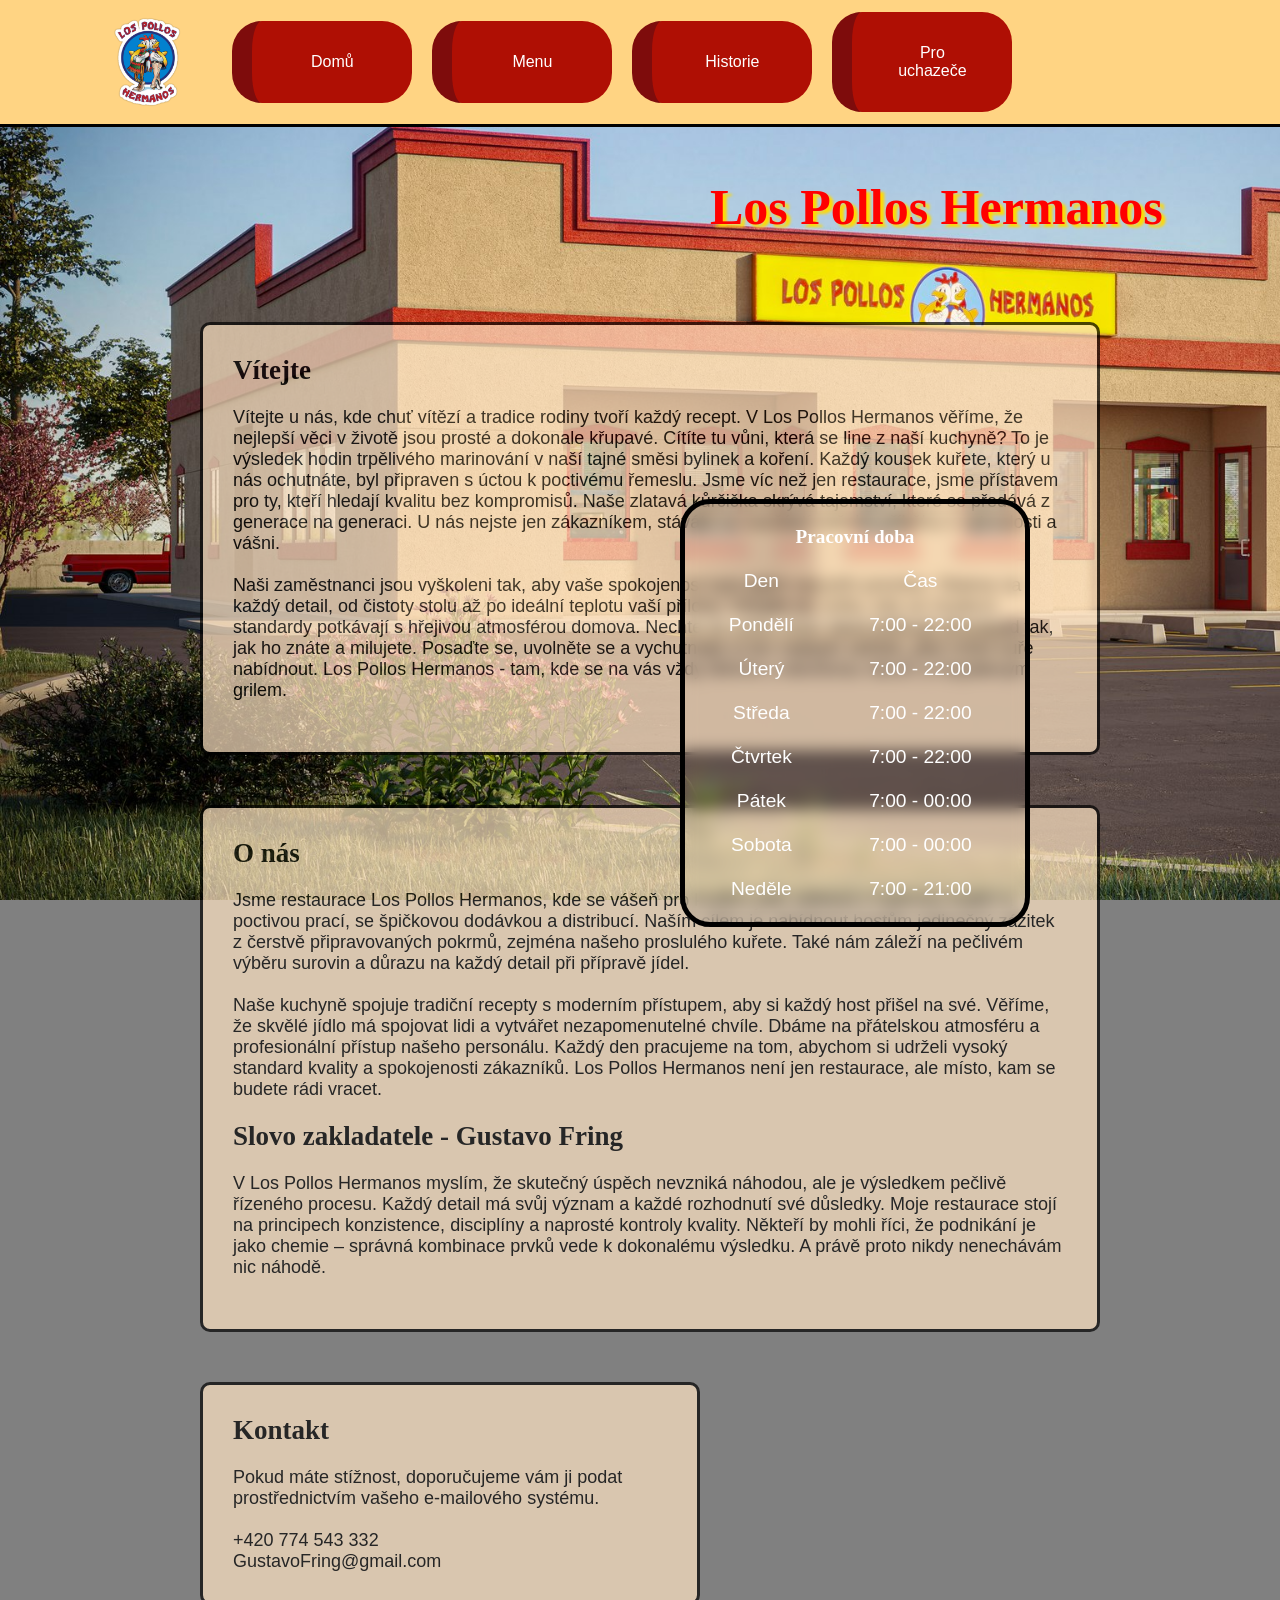
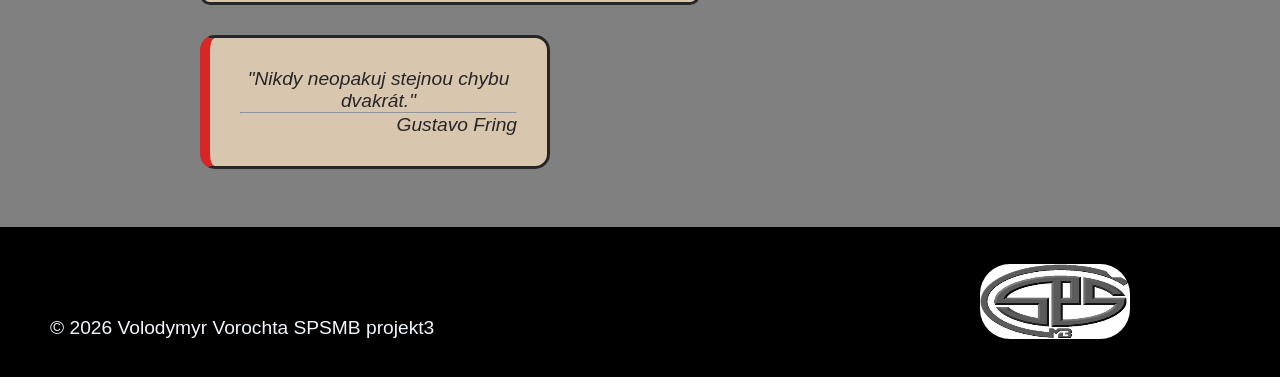
<file: index.html>
<!DOCTYPE html>
<html lang="en">

<head>
    <meta charset="UTF-8">
    <meta name="viewport" content="width=device-width, initial-scale=1.0">
    <title>Los Pollos Hermanos</title>
    <link rel="icon" type="image/x-icon" href="img/Los_Pollos_Hermanos_logo.png">
    <link rel="stylesheet" href="CSS/index.css">
</head>

<body>
    <nav class="topmenu">
        <img src="./img/Los_Pollos_Hermanos_logo.png" width="90px" height="auto">
        <ul>
            <li><a href="index.html">Domů</a></li>
            <li><a href="Menu.html">Menu</a></li>
            <li><a href="Historie.html">Historie</a></li>
            <li><a href="Prouchazece.html">Pro uchazeče</a></li>
        </ul>
    </nav>
    <br>
    <h1 class="hlavninadpis">Los Pollos Hermanos</h1>
    <br><br>
    <article>
        <h2>Vítejte</h2>
        <br>
        <p>Vítejte u nás, kde chuť vítězí a tradice rodiny tvoří každý recept. V Los Pollos Hermanos věříme, že nejlepší
            věci v životě jsou prosté a dokonale křupavé.
            Cítíte tu vůni, která se line z naší kuchyně? To je výsledek hodin trpělivého marinování v naší tajné směsi
            bylinek a koření.
            Každý kousek kuřete, který u nás ochutnáte, byl připraven s úctou k poctivému řemeslu. Jsme víc než jen
            restaurace, jsme přístavem pro ty,
            kteří hledají kvalitu bez kompromisů. Naše zlatavá kůrčička skrývá tajemství, které se předává z generace na
            generaci.
            U nás nejste jen zákazníkem, stáváte se součástí našeho příběhu o vytrvalosti a vášni.</p>
        <br>
        <p>
            Naši zaměstnanci jsou vyškoleni tak, aby vaše spokojenost byla jejich nejvyšší prioritou. Dbáme na každý
            detail, od čistoty stolu až po ideální teplotu vaší přílohy.
            Vstupte do světa, kde se moderní standardy potkávají s hřejivou atmosférou domova. Nechte se unést chutí,
            která definuje jihozápad tak, jak ho znáte a milujete.
            Posaďte se, uvolněte se a vychutnejte si ten nejlepší zážitek, jaký může kuře nabídnout. Los Pollos Hermanos
            - tam,
            kde se na vás vždy těšíme s otevřenou náručí a rozpáleným grilem.</p>
        <br>
    </article>
    
    <article>
        <h2>O nás</h2>
        <br>
        <p>Jsme restaurace Los Pollos Hermanos, kde se vášeň pro kvalitní jídlo setkává s rodinnou tradicí a poctivou
            prací, se špičkovou dodávkou a distribucí.
            Naším cílem je nabídnout hostům jedinečný zážitek z čerstvě připravovaných pokrmů, zejména našeho proslulého
            kuřete.
            Také nám záleží na pečlivém výběru surovin a důrazu na každý detail při přípravě jídel.</p>
            <p><br>
            Naše kuchyně spojuje tradiční recepty s moderním přístupem, aby si každý host přišel na své.
            Věříme, že skvělé jídlo má spojovat lidi a vytvářet nezapomenutelné chvíle. Dbáme na přátelskou atmosféru a
            profesionální přístup našeho personálu.
            Každý den pracujeme na tom, abychom si udrželi vysoký standard kvality a spokojenosti zákazníků.
            Los Pollos Hermanos není jen restaurace, ale místo, kam se budete rádi vracet.
        </p>
        <br>
        <h2>Slovo zakladatele - Gustavo Fring</h2>
        <br>
        <p>V Los Pollos Hermanos myslím, že skutečný úspěch nevzniká náhodou, ale je výsledkem pečlivě řízeného procesu.
            Každý detail má svůj význam a každé rozhodnutí své důsledky.
            Moje restaurace stojí na principech konzistence, disciplíny a naprosté kontroly kvality. Někteří by mohli
            říci, že podnikání je jako chemie – správná kombinace prvků
            vede k dokonalému výsledku. A právě proto nikdy nenechávám nic náhodě. </p>
        <br>
    </article>
    <article class="kontakt">
        <h2>Kontakt</h2><br>
        <p>Pokud máte stížnost, doporučujeme vám ji podat prostřednictvím vašeho e-mailového systému.</p><br>
        <p>+420 774 543 332</p>
        <p>GustavoFring@gmail.com</p>
    </article>

    <div class="citat">
        <p>"Nikdy neopakuj stejnou chybu dvakrát."</p>
        <hr>
        <p class="citatp"><i>Gustavo Fring</i></p>
    </div>

    <aside>
     <table>
        <tr>
            <th colspan="2">Pracovní doba</th>
        </tr>
        <tr>
            <td>Den</td>
            <td>Čas</td>
        </tr>
        <tr>
            <td>Pondělí</td>
            <td>7:00 - 22:00</td>
        </tr>
        <tr>
            <td>Úterý</td>
            <td>7:00 - 22:00</td>
        </tr>
        <tr>
            <td>Středa</td>
            <td>7:00 - 22:00</td>
        </tr>
        <tr>
            <td>Čtvrtek</td>
            <td> 7:00 - 22:00</td>
        </tr>
        <tr>
            <td>Pátek</td>
            <td>7:00 - 00:00</td>
        </tr>
        <tr>
            <td>Sobota</td>
            <td>7:00 - 00:00</td>
        </tr>
        <tr>
            <td>Neděle</td>
            <td>7:00 - 21:00</td>
        </tr>
    </table>
    </aside>
    
    <footer>
        <div class="footer-left">
        <p>&copy; 2026 Volodymyr Vorochta SPSMB projekt3</p>
        </div>
        <div class="footer-right">
        <p><a href="https://www.spsmb.cz/"><img class="imgspsmb" src="img/db1afde003a6458597d71f2c39d98c14_logo.jpg"></a></p></div>
        </div>
        
    </footer>


</body>

</html>
</file>
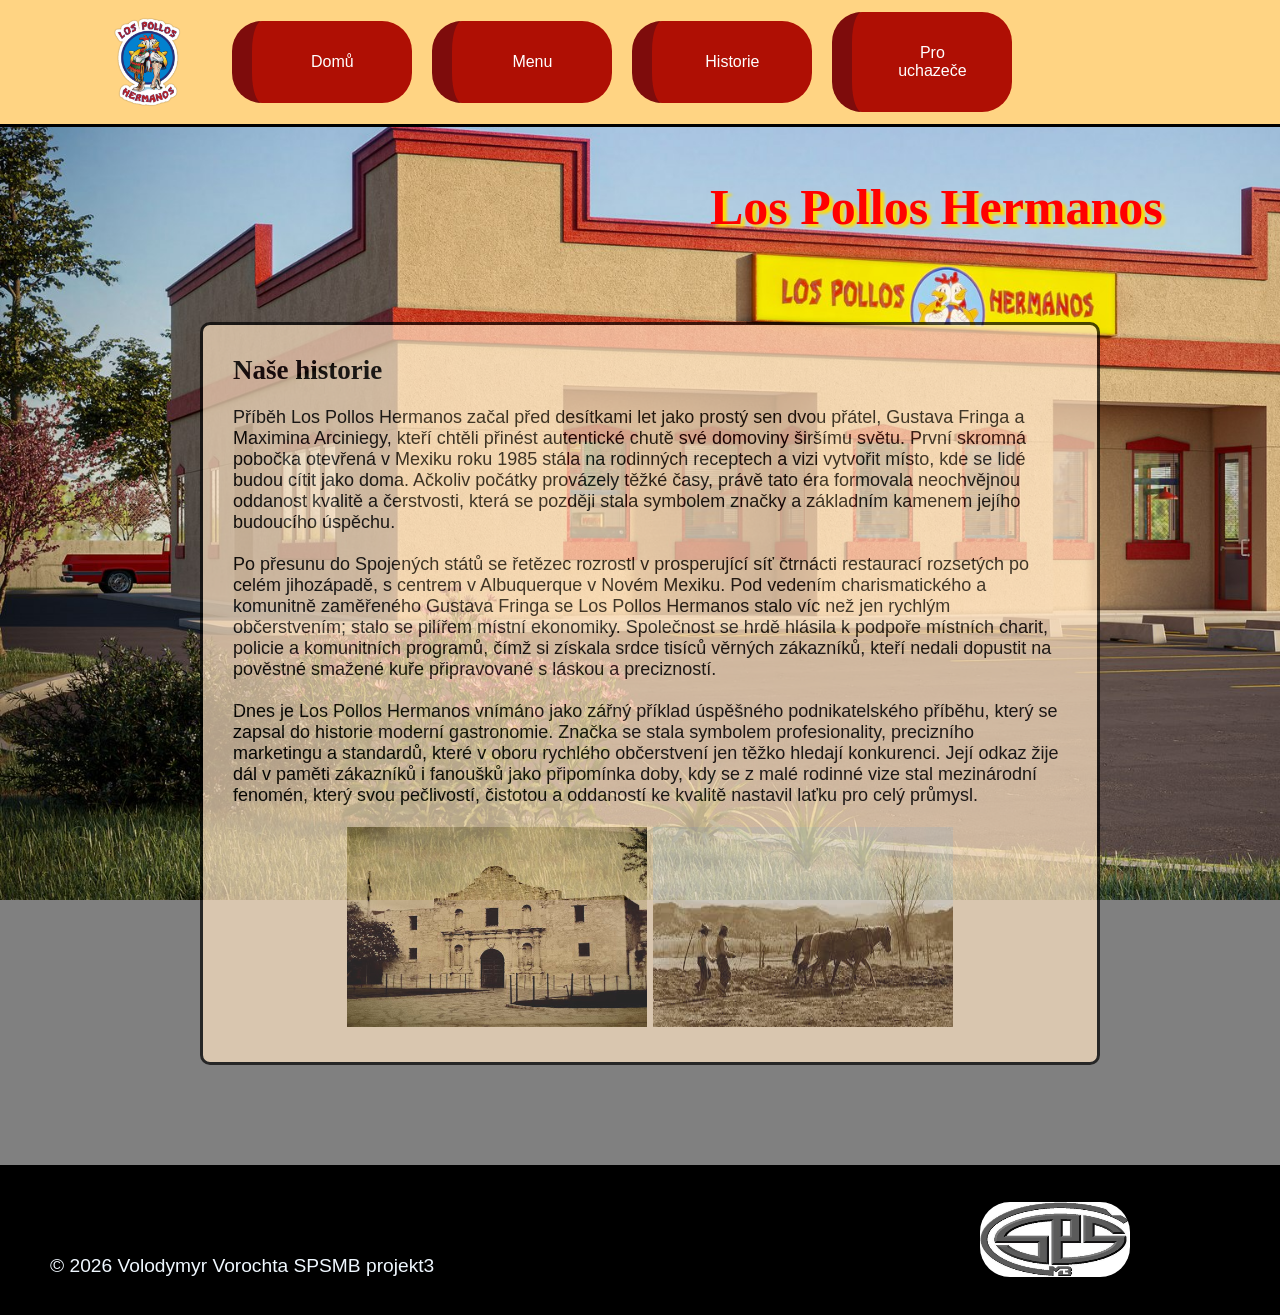
<file: Historie.html>
<!DOCTYPE html>
<html lang="en">
<head>
    <meta charset="UTF-8">
    <meta name="viewport" content="width=device-width, initial-scale=1.0">
    <title>Los Pollos Hermanos</title>
    <link rel="icon" type="image/x-icon" href="img/Los_Pollos_Hermanos_logo.png">
    <link rel="stylesheet" href="CSS/Historie.css">
</head>
<body>

    <nav class="topmenu">
        <img src="./img/Los_Pollos_Hermanos_logo.png" width="90px" height="auto">
        <ul>
            <li><a href="index.html">Domů</a></li>
            <li><a href="Menu.html">Menu</a></li>
            <li><a href="Historie.html">Historie</a></li>
            <li><a href="Prouchazece.html">Pro uchazeče</a></li>
        </ul>
    </nav>
    <br>
    <h1 class="hlavninadpis">Los Pollos Hermanos</h1>
    <br><br>
    <article>
        <h2>Naše historie</h2><br>
        <p>Příběh Los Pollos Hermanos začal před desítkami let jako prostý sen dvou přátel, Gustava Fringa a Maximina Arciniegy, kteří 
            chtěli přinést autentické chutě své domoviny širšímu světu. 
            První skromná pobočka otevřená v Mexiku roku 1985 stála na rodinných receptech a vizi vytvořit místo, kde se lidé budou cítit jako doma. 
            Ačkoliv počátky provázely těžké časy, právě tato éra formovala neochvějnou oddanost kvalitě a čerstvosti, 
            která se později stala symbolem značky a základním kamenem jejího budoucího úspěchu.
        </p><br>
        <p>Po přesunu do Spojených států se řetězec rozrostl v prosperující síť čtrnácti restaurací rozsetých po celém jihozápadě, s centrem v Albuquerque v Novém Mexiku.
             Pod vedením charismatického a komunitně zaměřeného Gustava Fringa se Los Pollos Hermanos stalo víc než jen rychlým občerstvením; stalo se pilířem místní ekonomiky. 
             Společnost se hrdě hlásila k podpoře místních charit, policie a komunitních programů, čímž si získala srdce tisíců věrných zákazníků, kteří nedali dopustit na pověstné 
             smažené kuře připravované s láskou a precizností.</p><br>

        <p>Dnes je Los Pollos Hermanos vnímáno jako zářný příklad úspěšného podnikatelského příběhu, který se zapsal do historie moderní gastronomie. 
            Značka se stala symbolem profesionality, precizního marketingu a standardů, které v oboru rychlého občerstvení jen těžko hledají konkurenci. 
            Její odkaz žije dál v paměti zákazníků i fanoušků jako připomínka doby, 
            kdy se z malé rodinné vize stal mezinárodní fenomén, který svou pečlivostí, čistotou a oddaností ke kvalitě nastavil laťku pro celý průmysl.</p><br>
            <div class="img">
             <img src="img/unnamed.jpg" style="width: 300px; height: 200px;">
             <img src="img/images.jpg" style="width: 300px; height: 200px;">
            </div>
    </article>

    <footer>
        <div class="footer-left">
        <p>&copy; 2026 Volodymyr Vorochta SPSMB projekt3</p>
        </div>
        <div class="footer-right">
        <p><a href="https://www.spsmb.cz/"><img class="imgspsmb" src="img/db1afde003a6458597d71f2c39d98c14_logo.jpg"></a></p></div>
        </div>
    </footer>

</body>
</html>
</file>
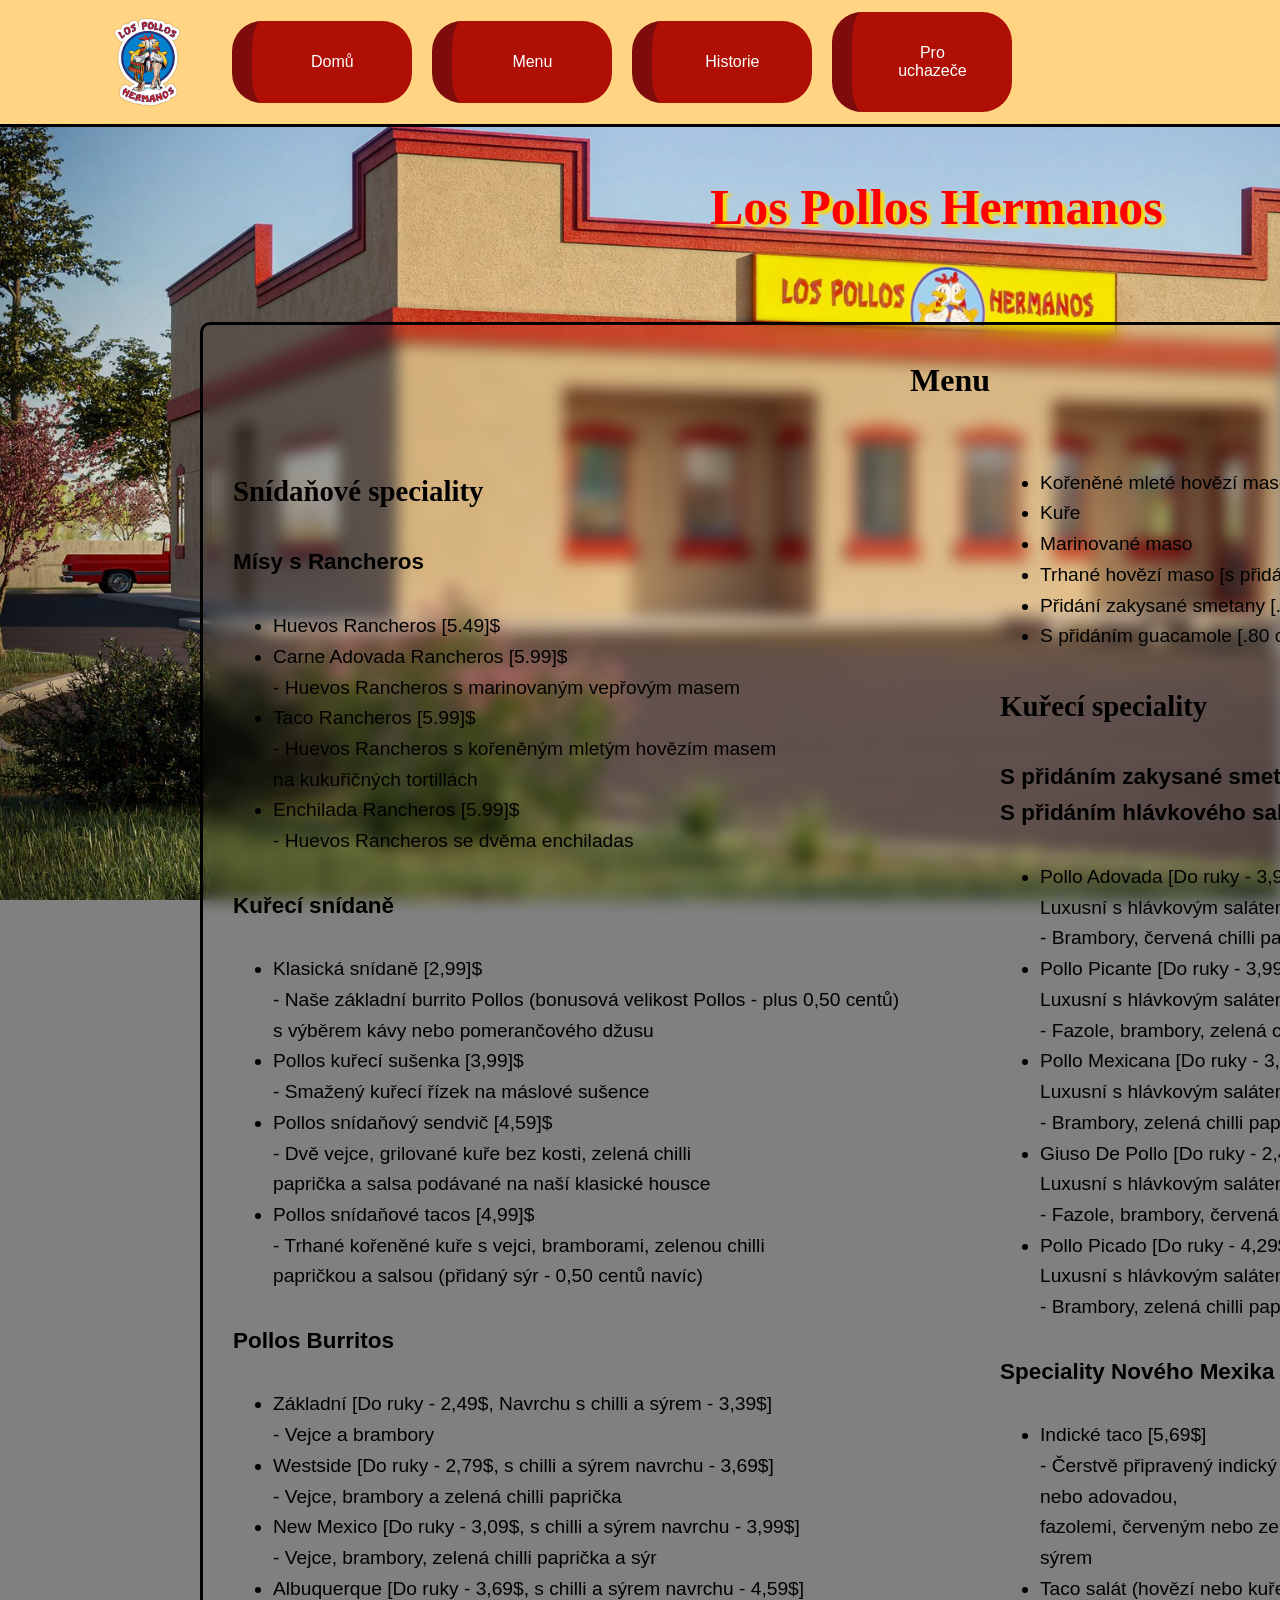
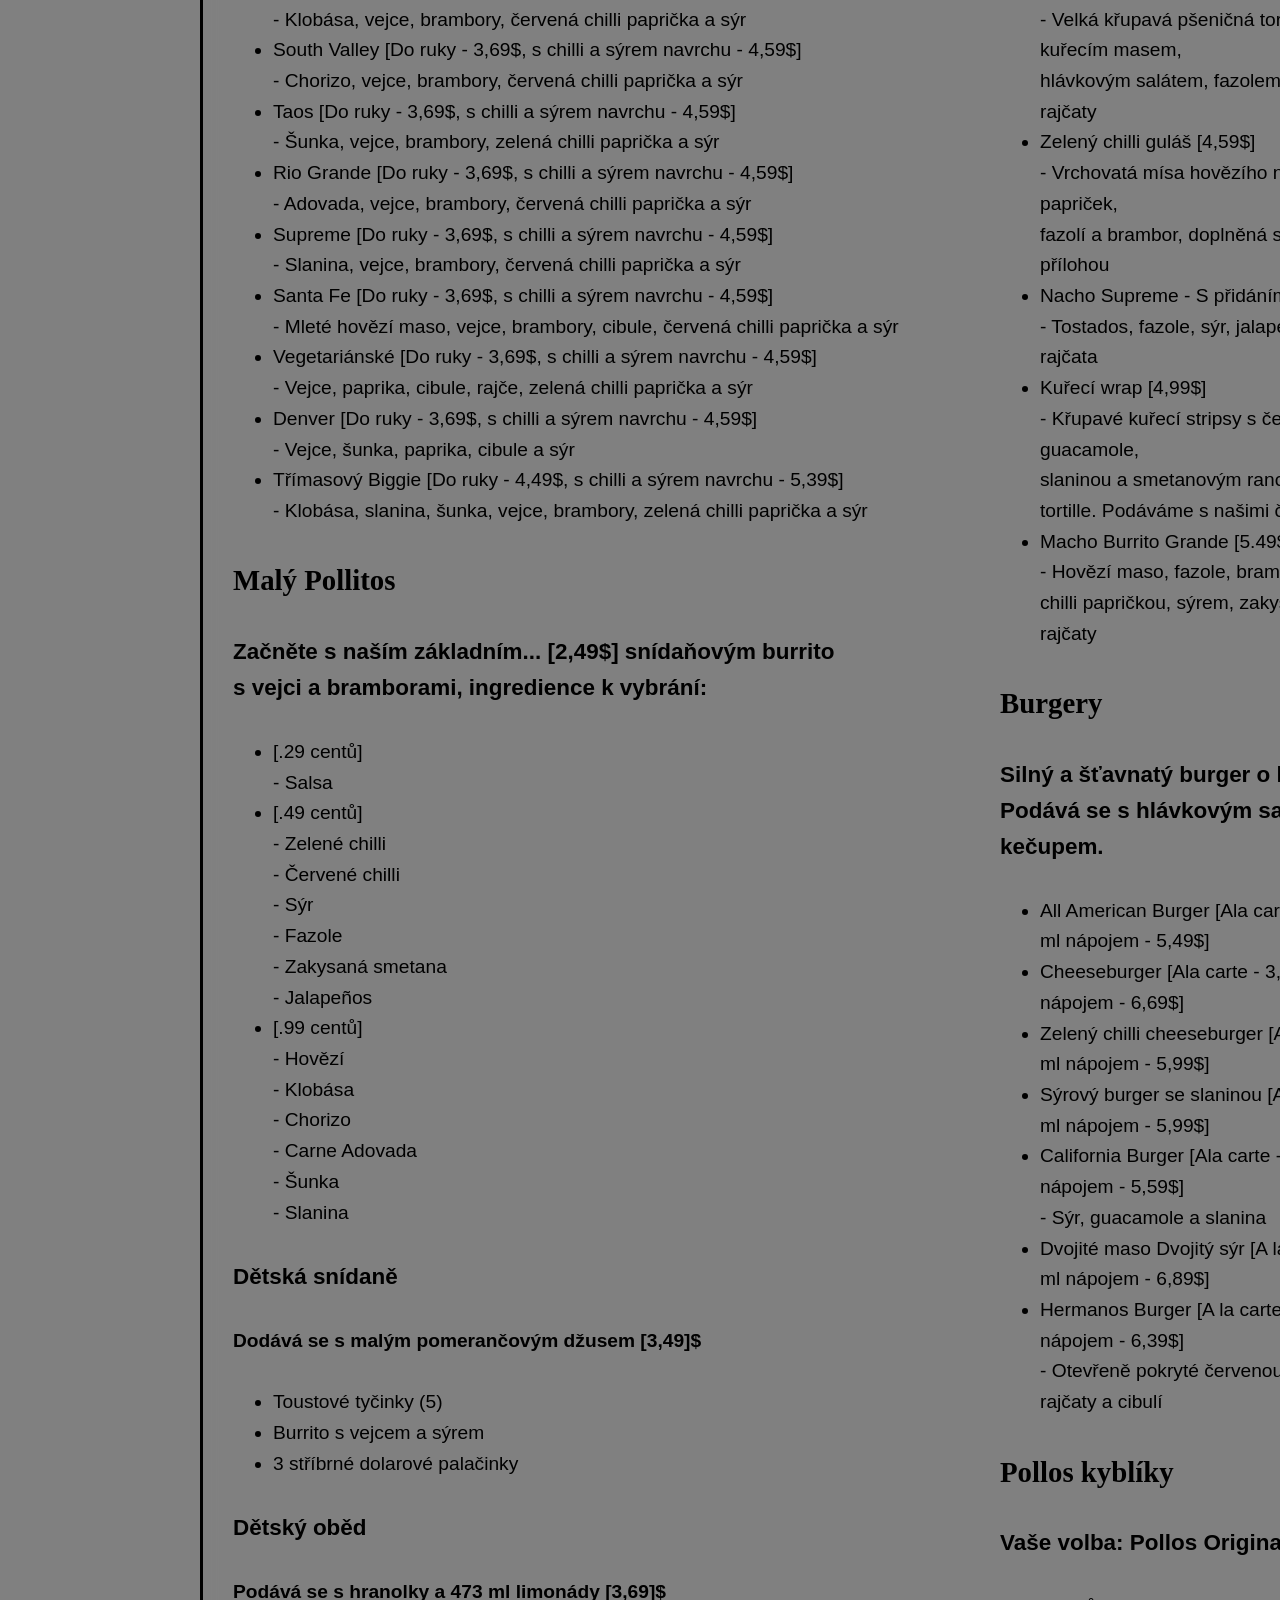
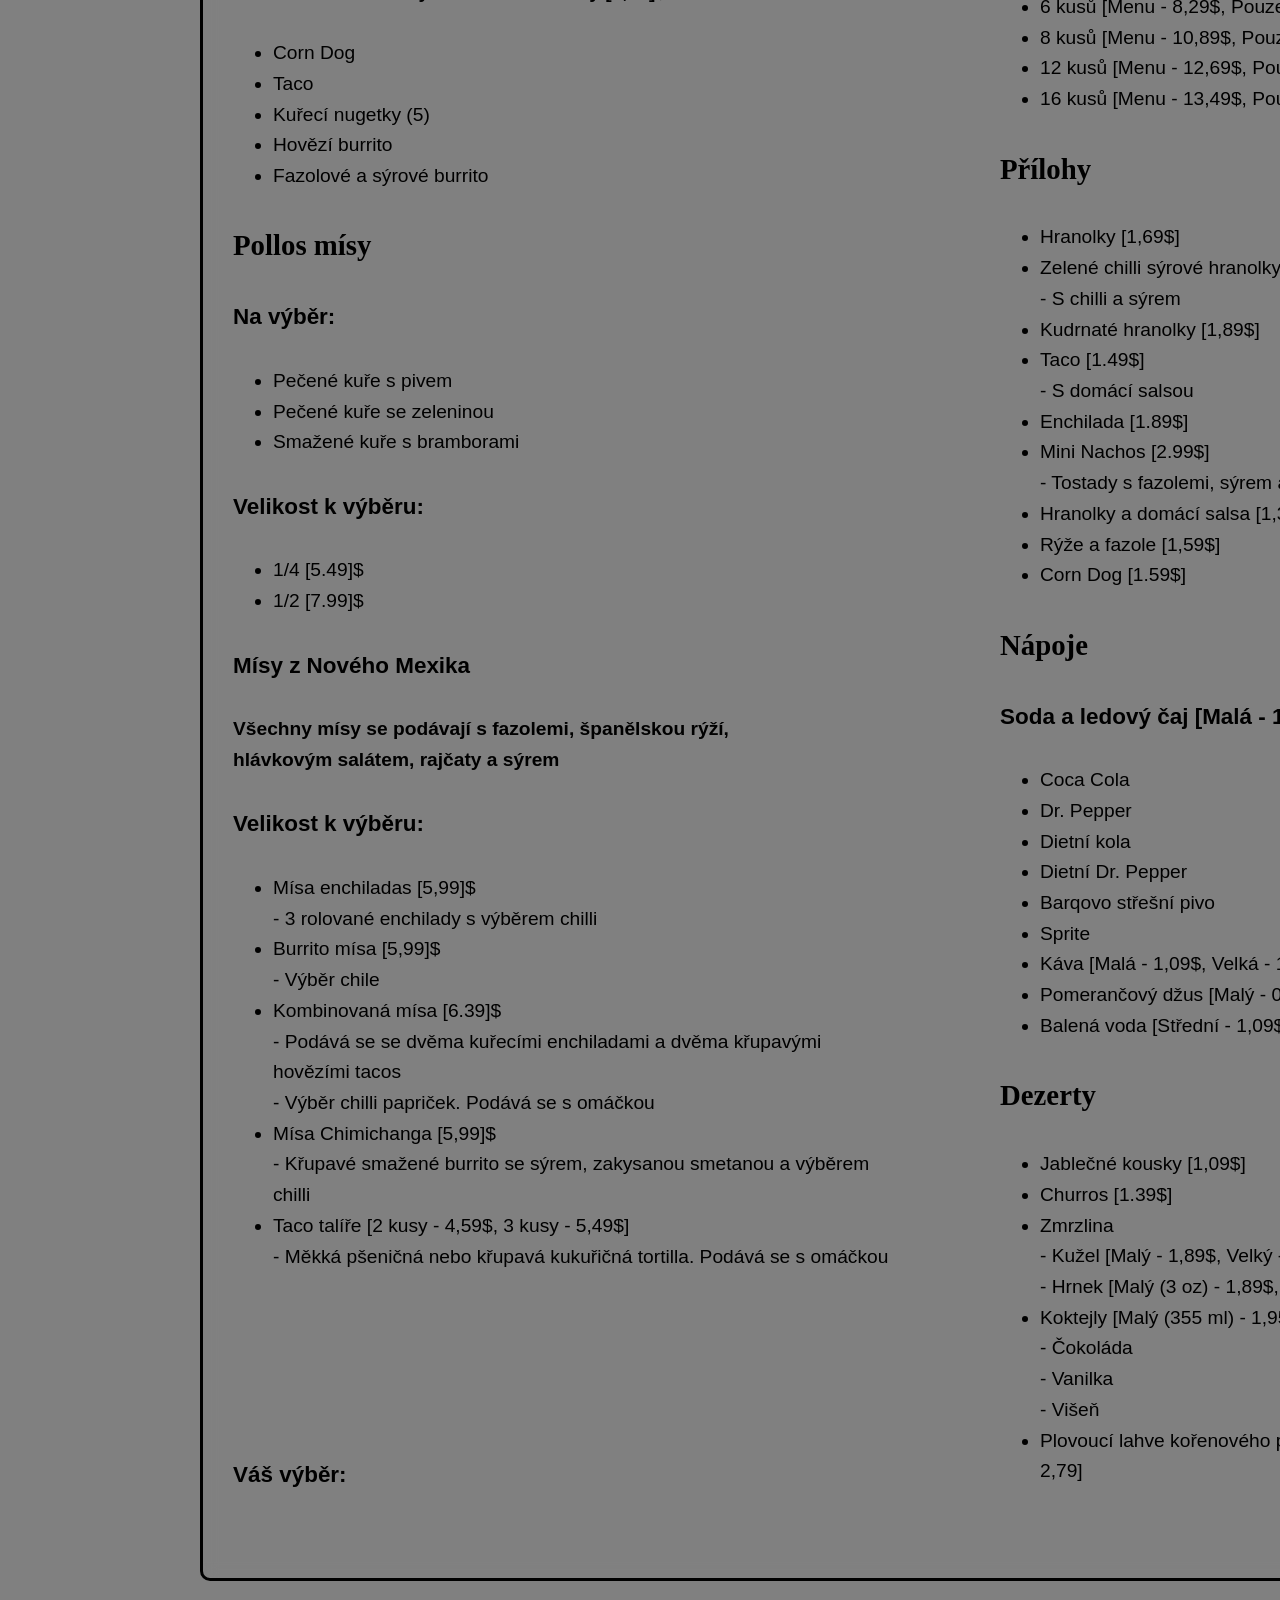
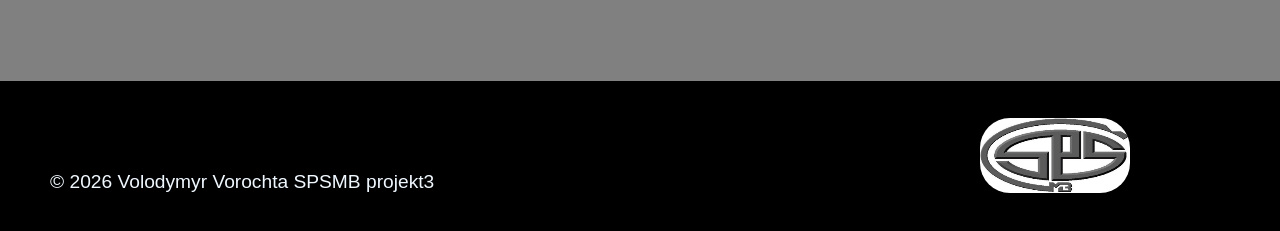
<file: Menu.html>
<!DOCTYPE html>
<html lang="en">
<head>
    <meta charset="UTF-8">
    <meta name="viewport" content="width=device-width, initial-scale=1.0">
    <link rel="stylesheet" href="CSS/Menu.css">
    <title>Los Pollos Hermanos</title>
    <link rel="icon" type="image/x-icon" href="img/Los_Pollos_Hermanos_logo.png">
</head>
<body>

    <nav class="topmenu">
        <img src="./img/Los_Pollos_Hermanos_logo.png" width="90px" height="auto">
        <ul>
            <li><a href="index.html">Domů</a></li>
            <li><a href="Menu.html">Menu</a></li>
            <li><a href="Historie.html">Historie</a></li>
            <li><a href="Prouchazece.html">Pro uchazeče</a></li>
        </ul>
    </nav>
    <br>
    <h1 class="hlavninadpis">Los Pollos Hermanos</h1>
    <br><br>
    <article>
        <h1 class="menunadpis">Menu</h1>
        <br><br>
        <div class="menu">
        <h1>Snídaňové speciality</h1><br>
        <h3>Mísy s Rancheros</h3><br>
        <ul>
            <li>Huevos Rancheros [5.49]$</li>
            <li>Carne Adovada Rancheros [5.99]$<br> - Huevos Rancheros s marinovaným vepřovým masem</li>
            <li>Taco Rancheros [5.99]$<br> - Huevos Rancheros s kořeněným mletým hovězím masem<br> na kukuřičných tortillách</li>
            <li>Enchilada Rancheros [5.99]$<br> - Huevos Rancheros se dvěma enchiladas</li>
        </ul><br>

        <h3>Kuřecí snídaně</h3><br>
        <ul>
            <li>Klasická snídaně [2,99]$<br> - Naše základní burrito Pollos (bonusová velikost Pollos - plus 0,50 centů)<br> s výběrem kávy nebo pomerančového džusu</li>
            <li>Pollos kuřecí sušenka [3,99]$<br> - Smažený kuřecí řízek na máslové sušence</li>
            <li>Pollos snídaňový sendvič [4,59]$<br> - Dvě vejce, grilované kuře bez kosti, zelená chilli<br> paprička a salsa podávané na naší klasické housce</li>
            <li>Pollos snídaňové tacos [4,99]$<br> - Trhané kořeněné kuře s vejci, bramborami, zelenou chilli<br> papričkou a salsou (přidaný sýr - 0,50 centů navíc)</li>
        </ul>
        <br>

        <h3>Pollos Burritos</h3><br>
        <ul>
            <li>Základní [Do ruky - 2,49$, Navrchu s chilli a sýrem - 3,39$]<br> - Vejce a brambory</li>
            <li>Westside [Do ruky - 2,79$, s chilli a sýrem navrchu - 3,69$]<br> - Vejce, brambory a zelená chilli paprička</li>
            <li>New Mexico [Do ruky - 3,09$, s chilli a sýrem navrchu - 3,99$]<br> - Vejce, brambory, zelená chilli paprička a sýr</li>
            <li>Albuquerque [Do ruky - 3,69$, s chilli a sýrem navrchu - 4,59$]<br> - Klobása, vejce, brambory, červená chilli paprička a sýr</li>
            <li>South Valley [Do ruky - 3,69$, s chilli a sýrem navrchu - 4,59$]<br> - Chorizo, vejce, brambory, červená chilli paprička a sýr</li>
            <li>Taos [Do ruky - 3,69$, s chilli a sýrem navrchu - 4,59$]<br> - Šunka, vejce, brambory, zelená chilli paprička a sýr</li>
            <li>Rio Grande [Do ruky - 3,69$, s chilli a sýrem navrchu - 4,59$]<br> - Adovada, vejce, brambory, červená chilli paprička a sýr</li>
            <li>Supreme [Do ruky - 3,69$, s chilli a sýrem navrchu - 4,59$]<br> - Slanina, vejce, brambory, červená chilli paprička a sýr</li>
            <li>Santa Fe [Do ruky - 3,69$, s chilli a sýrem navrchu - 4,59$]<br> - Mleté hovězí maso, vejce, brambory, cibule, červená chilli paprička a sýr</li>
            <li>Vegetariánské [Do ruky - 3,69$, s chilli a sýrem navrchu - 4,59$]<br> - Vejce, paprika, cibule, rajče, zelená chilli paprička a sýr</li>
            <li>Denver [Do ruky - 3,69$, s chilli a sýrem navrchu - 4,59$]<br> - Vejce, šunka, paprika, cibule a sýr</li>
            <li>Třímasový Biggie [Do ruky - 4,49$, s chilli a sýrem navrchu - 5,39$]<br> - Klobása, slanina, šunka, vejce, brambory, zelená chilli paprička a sýr</li>
        </ul><br>

        <h1>Malý Pollitos</h1><br>
        <h3>Začněte s naším základním... [2,49$] snídaňovým burrito<br> s vejci a bramborami, ingredience k vybrání:</h3><br>
        <ul>
            <li>[.29 centů]<br> - Salsa</li>
            <li>[.49 centů]<br> - Zelené chilli<br> - Červené chilli<br> - Sýr<br> - Fazole<br> - Zakysaná smetana<br> - Jalapeños</li>
            <li>[.99 centů]<br> - Hovězí<br> - Klobása<br> - Chorizo<br> - Carne Adovada<br> - Šunka<br> - Slanina</li>
        </ul><br>

        <h3>Dětská snídaně</h3><br>
        <h4>Dodává se s malým pomerančovým džusem [3,49]$</h4><br>
        <ul>
            <li>Toustové tyčinky (5)</li>
            <li>Burrito s vejcem a sýrem</li>
            <li>3 stříbrné dolarové palačinky</li>
        </ul><br>

        <h3>Dětský oběd</h3><br>
        <h4>Podává se s hranolky a 473 ml limonády [3,69]$</h4><br>
        <ul>
            <li>Corn Dog</li>
            <li>Taco</li>
            <li>Kuřecí nugetky (5)</li>
            <li>Hovězí burrito</li>
            <li>Fazolové a sýrové burrito</li>
        </ul><br>

        <h1>Pollos mísy</h1><br>
        <h3>Na výběr:</h3><br>
        <ul>
            <li>Pečené kuře s pivem</li>
            <li>Pečené kuře se zeleninou</li>
            <li>Smažené kuře s bramborami</li>
        </ul><br>

        <h3>Velikost k výběru:</h3><br>
        <ul>
            <li>1/4 [5.49]$</li>
            <li>1/2 [7.99]$</li>
        </ul><br>
        <h3>Mísy z Nového Mexika</h3><br>
        <h4>Všechny mísy se podávají s fazolemi, španělskou rýží, <br>hlávkovým salátem, rajčaty a sýrem</h4><br>
        <h3>Velikost k výběru:</h3><br>
        <ul>
            <li>Mísa enchiladas [5,99]$<br> - 3 rolované enchilady s výběrem chilli</li>
            <li>Burrito mísa [5,99]$<br> - Výběr chile</li>
            <li>Kombinovaná mísa [6.39]$<br> - Podává se se dvěma kuřecími enchiladami a dvěma křupavými hovězími tacos<br> - Výběr chilli papriček. Podává se s omáčkou</li>
            <li>Mísa Chimichanga [5,99]$<br> - Křupavé smažené burrito se sýrem, zakysanou smetanou a výběrem chilli</li>
            <li>Taco talíře [2 kusy - 4,59$, 3 kusy - 5,49$]<br> - Měkká pšeničná nebo křupavá kukuřičná tortilla. Podává se s omáčkou</li>
        </ul><br><br><br><br><br><br>

        <h3>Váš výběr:</h3><br>
        <ul>
            <li>Kořeněné mleté hovězí maso</li>
            <li>Kuře</li>
            <li>Marinované maso</li>
            <li>Trhané hovězí maso [s přidáním 0,50 centů]</li>
            <li>Přidání zakysané smetany [.49 centů]</li>
            <li>S přidáním guacamole [.80 centů]</li>
        </ul><br>

        <h1>Kuřecí speciality</h1><br>
        <h3>S přidáním zakysané smetany [.49 centů]</h3>
        <h3>S přidáním hlávkového salátu a rajčete [.25 centů]</h3><br>
        <ul>
            <li>Pollo Adovada [Do ruky - 3,99$, S chilli a sýrem navrchu - 4,99$,<br> Luxusní s hlávkovým salátem, rajčaty a zakysanou smetanou - 5,49$]<br> - Brambory, červená chilli paprička a sýr</li>
            <li>Pollo Picante [Do ruky - 3,99$, S chilli a sýrem navrchu - 4,99$,<br> Luxusní s hlávkovým salátem, rajčaty a zakysanou smetanou - 5,49$]<br> - Fazole, brambory, zelená chilli paprička a sýr</li>
            <li>Pollo Mexicana [Do ruky - 3,99$, S chilli a sýrem navrchu - 4,99$,<br> Luxusní s hlávkovým salátem, rajčaty a zakysanou smetanou - 5,49$]<br> - Brambory, zelená chilli paprička a sýr</li>
            <li>Giuso De Pollo [Do ruky - 2,49$, S chilli a sýrem navrchu - 3,39$,<br> Luxusní s hlávkovým salátem, rajčaty a zakysanou smetanou - 3,99$]<br> - Fazole, brambory, červená chilli paprička a sýr</li>
            <li>Pollo Picado [Do ruky - 4,29$, S chilli a sýrem navrchu - 4,99$,<br> Luxusní s hlávkovým salátem, rajčaty a zakysanou smetanou - 5,79$]<br> - Brambory, zelená chilli paprička a sýr</li>
        </ul><br>
        <h3>Speciality Nového Mexika</h3><br>
        <ul>
            <li>Indické taco [5,69$]<br> - Čerstvě připravený indický smažený chléb s hovězím, kuřecím masem nebo adovadou,<br> fazolemi, červeným nebo zeleným chilli, hlávkovým salátem, rajčaty a sýrem</li>
            <li>Taco salát (hovězí nebo kuřecí) [5,69$]<br> - Velká křupavá pšeničná tortilla plněná kořeněným hovězím nebo kuřecím masem,<br> hlávkovým salátem, fazolemi, sýrem, guacamole, zakysanou smetanou a rajčaty</li>
            <li>Zelený chilli guláš [4,59$]<br> - Vrchovatá mísa hovězího nebo kuřecího masa, guláše ze zelených chilli papriček,<br> fazolí a brambor, doplněná sýrem a oblohou. Podává se s tortillou jako přílohou</li>
            <li>Nacho Supreme - S přidáním hovězího nebo kuřecího masa [5,69$]<br> - Tostados, fazole, sýr, jalapeňos, guacamole, zakysaná smetana a rajčata</li>
            <li>Kuřecí wrap [4,99$]<br> - Křupavé kuřecí stripsy s čedarem, hlávkovým salátem, rajčaty, guacamole,<br> slaninou a smetanovým ranch dresinkem zabalené v čerstvé pšeničné<br> tortille. Podáváme s našimi čerstvými tostada chipsy a domácí salsou!</li>
            <li>Macho Burrito Grande [5.49$]<br> - Hovězí maso, fazole, brambory a rýže, prošpikované zelenou<br> chilli papričkou, sýrem, zakysanou smetanou, hlávkovým salátem a rajčaty</li>
        </ul><br>

        <h1>Burgery</h1><br>
        <h3>Silný a šťavnatý burger o hmotnosti 1/3 libry.</h3>
        <h3>Podává se s hlávkovým salátem, rajčaty, cibulí, hořčicí a kečupem.</h3><br>
        <ul>
            <li>All American Burger [Ala carte - 3,49$, Kombinace s hranolkama a 946 ml nápojem - 5,49$]</li>
            <li>Cheeseburger [Ala carte - 3,69$, kombinace s hranolky a 946 ml nápojem - 6,69$]</li>
            <li>Zelený chilli cheeseburger [Ala carte - 3,99$, kombinace s hranolky a 946 ml nápojem - 5,99$]</li>
            <li>Sýrový burger se slaninou [Ala carte - 3,99$, kombinace s hranolky a 946 ml nápojem - 5,99$]</li>
            <li>California Burger [Ala carte - 4,59$, Kombinace s hranolky a 946 ml nápojem - 5,59$]<br> - Sýr, guacamole a slanina</li>
            <li>Dvojité maso Dvojitý sýr [A la carte - 3,89$, Kombinace s hranolky a 946 ml nápojem - 6,89$]</li>
            <li>Hermanos Burger [A la carte - 4,39$, Kombinace s hranolky a 946 ml nápojem - 6,39$]<br> - Otevřeně pokryté červenou chilli papričkou, sýrem, hlávkovým salátem, rajčaty a cibulí</li> 
        </ul><br>

        <h1>Pollos kyblíky</h1><br>
        <h3>Vaše volba: Pollos Original, Caliente</h3><br>
        <ul>
            <li>6 kusů [Menu - 8,29$, Pouze kuře - 6,79$]</li>
            <li>8 kusů [Menu - 10,89$, Pouze kuře - 8,59$]</li>
            <li>12 kusů [Menu - 12,69$, Pouze kuře - 10,79$]</li>
            <li>16 kusů [Menu - 13,49$, Pouze kuře - 12,29$]</li>
        </ul><br>
        <h1>Přílohy</h1><br>
        <ul>
            <li>Hranolky [1,69$]</li>
            <li>Zelené chilli sýrové hranolky [2,99$]<br> - S chilli a sýrem</li>
            <li>Kudrnaté hranolky [1,89$]</li>
            <li>Taco [1.49$]<br> - S domácí salsou</li>
            <li>Enchilada [1.89$]</li>
            <li>Mini Nachos [2.99$]<br> - Tostady s fazolemi, sýrem a jalapeños</li>
            <li>Hranolky a domácí salsa [1,39$]</li>
            <li>Rýže a fazole [1,59$]</li>
            <li>Corn Dog [1.59$]</li>
        </ul><br>
        <h1>Nápoje</h1><br>
        <h3>Soda a ledový čaj [Malá - 1,39$, Střední - 1,79$, Velká - 1,99$]</h3><br>
        <ul>
            <li>Coca Cola</li>
            <li>Dr. Pepper</li>
            <li>Dietní kola</li>
            <li>Dietní Dr. Pepper</li>
            <li>Barqovo střešní pivo</li>
            <li>Sprite</li>
            <li>Káva [Malá - 1,09$, Velká - 1,49$]</li>
            <li>Pomerančový džus [Malý - 0,99$, Velký - 1,89$]</li>
            <li>Balená voda [Střední - 1,09$]</li>
        </ul><br>
        <h1>Dezerty</h1><br>
        <ul>
            <li>Jablečné kousky [1,09$]</li>
            <li>Churros [1.39$]</li>
            <li>Zmrzlina<br> - Kužel [Malý - 1,89$, Velký - 2,45$]<br> - Hrnek [Malý (3 oz) - 1,89$, Velký (8 oz) - 2,45$]</li>
            <li>Koktejly [Malý (355 ml) - 1,95$, Velký (655 ml) - 1,65$]<br> - Čokoláda<br> - Vanilka<br> - Višeň</li>
            <li>Plovoucí lahve kořenového piva [Malé (450 g) - 1,70$, Velké (946 g) - 2,79]</li>
        </ul><br><br>
    </div>
    </article>
    
    <footer>
        <div class="footer-left">
        <p>&copy; 2026 Volodymyr Vorochta SPSMB projekt3</p>
        </div>
        <div class="footer-right">
        <p><a href="https://www.spsmb.cz/"><img class="imgspsmb" src="img/db1afde003a6458597d71f2c39d98c14_logo.jpg"></a></p></div>
        </div>
    </footer>

</body>
</html>
</file>
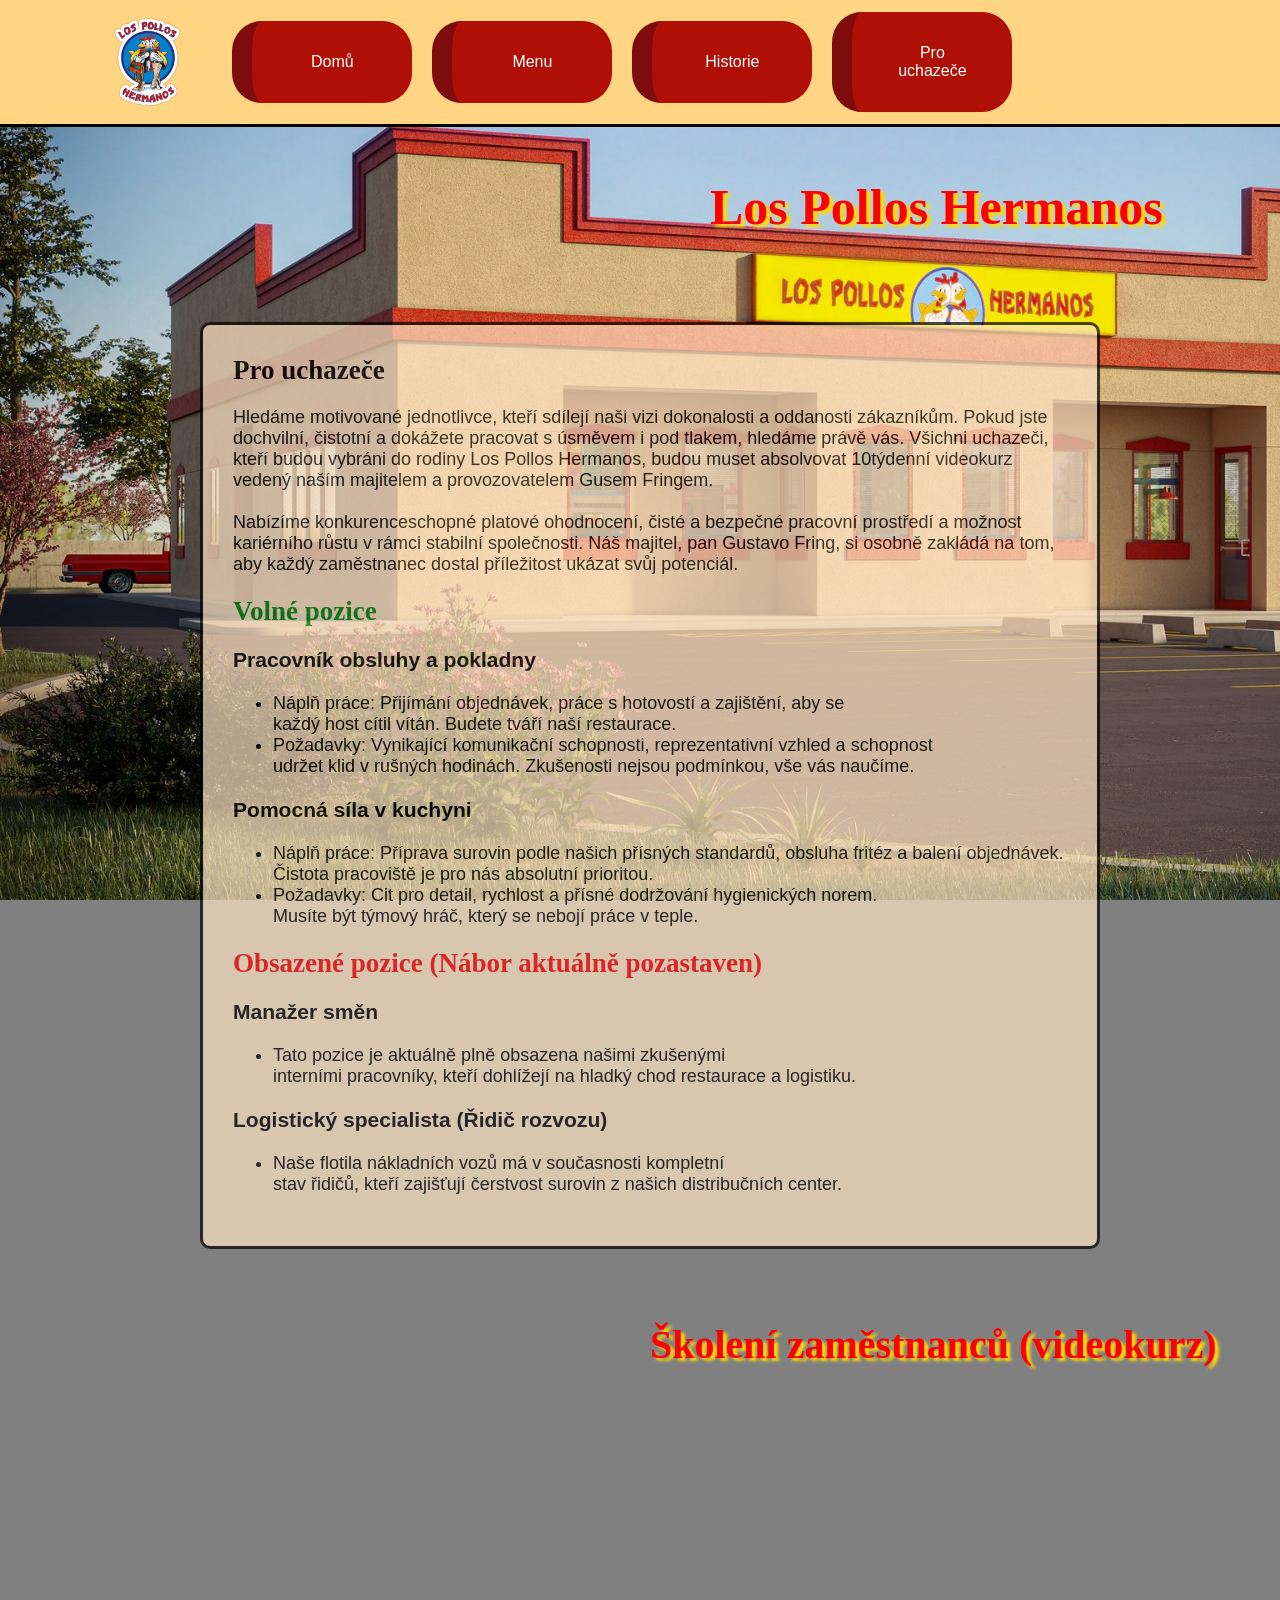
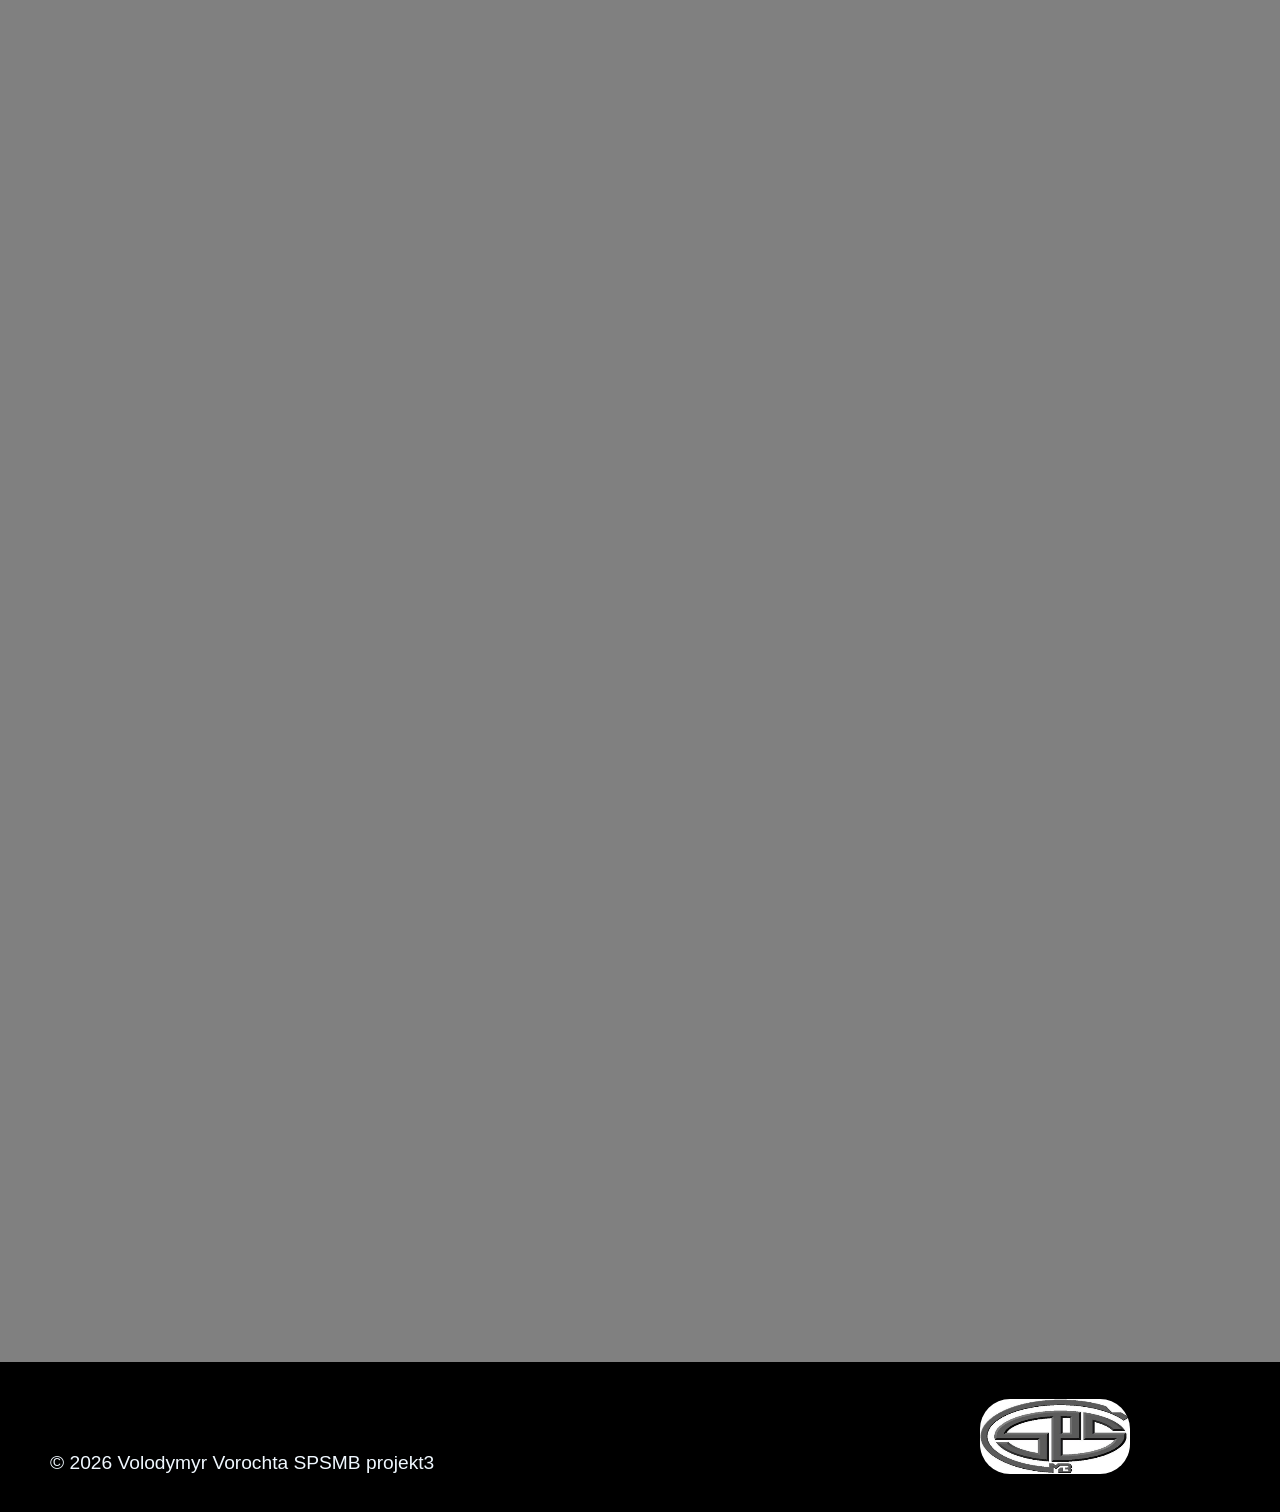
<file: Prouchazece.html>
<!DOCTYPE html>
<html lang="en">

<head>
    <meta charset="UTF-8">
    <meta name="viewport" content="width=device-width, initial-scale=1.0">
    <title>Los Pollos Hermanos</title>
    <link rel="icon" type="image/x-icon" href="img/Los_Pollos_Hermanos_logo.png">
    <link rel="stylesheet" href="CSS/Prouchazece.css">
</head>

<body>

    <nav class="topmenu">
        <img src="./img/Los_Pollos_Hermanos_logo.png" width="90px" height="auto">
        <ul>
            <li><a href="index.html">Domů</a></li>
            <li><a href="Menu.html">Menu</a></li>
            <li><a href="Historie.html">Historie</a></li>
            <li><a href="Prouchazece.html">Pro uchazeče</a></li>
        </ul>
    </nav>
    <br>
    <h1 class="hlavninadpis">Los Pollos Hermanos</h1>
    <br><br>
    <article>
        <h2>Pro uchazeče</h2><br>
        <p> Hledáme motivované jednotlivce, kteří sdílejí naši vizi dokonalosti a oddanosti zákazníkům.
            Pokud jste dochvilní, čistotní a dokážete pracovat s úsměvem i pod tlakem, hledáme právě vás.
        Všichni uchazeči, kteří budou vybráni do rodiny Los Pollos Hermanos,
        budou muset absolvovat 10týdenní videokurz vedený naším majitelem a provozovatelem Gusem Fringem.</p><br>
        <p>Nabízíme konkurenceschopné platové ohodnocení, čisté a bezpečné pracovní prostředí a možnost kariérního růstu
            v rámci stabilní společnosti.
            Náš majitel, pan Gustavo Fring, si osobně zakládá na tom, aby každý zaměstnanec dostal příležitost ukázat
            svůj potenciál.</p><br>

        <div class="green"><h2>Volné pozice</h2><br></div>
        <h3>Pracovník obsluhy a pokladny</h3><br>

        <ul>
            <li>Náplň práce: Přijímání objednávek, práce s hotovostí a zajištění, aby se<br> každý host cítil vítán.
                Budete tváří naší restaurace.</li>
            <li>Požadavky: Vynikající komunikační schopnosti, reprezentativní vzhled a schopnost<br> udržet klid v
                rušných hodinách. Zkušenosti nejsou podmínkou, vše vás naučíme.</li>
        </ul><br>
        <h3>Pomocná síla v kuchyni</h3><br>
        <ul>
            <li>Náplň práce: Příprava surovin podle našich přísných standardů, obsluha fritéz a balení objednávek.
                <br>Čistota pracoviště je pro nás absolutní prioritou.</li>
            <li>Požadavky: Cit pro detail, rychlost a přísné dodržování hygienických norem.<br> Musíte být týmový hráč,
                který se nebojí práce v teple.</li>
        </ul><br>

        <div class="red"><h2>Obsazené pozice (Nábor aktuálně pozastaven)</h2><br></div>
        <h3>Manažer směn</h3><br>
        <ul>
            <li>Tato pozice je aktuálně plně obsazena našimi zkušenými<br>
                interními pracovníky, kteří dohlížejí na hladký chod restaurace a logistiku.</li>
        </ul><br>
        <h3>Logistický specialista (Řidič rozvozu)</h3><br>
        <ul>
            <li> Naše flotila nákladních vozů má v současnosti kompletní<br> stav řidičů, kteří zajišťují čerstvost
                surovin z našich distribučních center.</li>
        </ul><br>
    </article><br><br><br><br>
    <h1>Školení zaměstnanců (videokurz)</h1><br><br><br>
    <div class="container">
    <div class="video">
        
    <iframe width="440" height="280" src="https://www.youtube.com/embed/B9RgougnhiE?si=lOrUq6wk4erg9k91" title="YouTube video player" frameborder="0" allow="accelerometer; autoplay; clipboard-write; encrypted-media; gyroscope; picture-in-picture; web-share" referrerpolicy="strict-origin-when-cross-origin" allowfullscreen></iframe>
    <iframe width="440" height="280" src="https://www.youtube.com/embed/OJ10cVu2R5I?si=3g29BNHEXdS1Uk0m" title="YouTube video player" frameborder="0" allow="accelerometer; autoplay; clipboard-write; encrypted-media; gyroscope; picture-in-picture; web-share" referrerpolicy="strict-origin-when-cross-origin" allowfullscreen></iframe>
    <iframe width="440" height="280" src="https://www.youtube.com/embed/fH_vg7mSS2M?si=4Egjs0z1q9HsUPKl" title="YouTube video player" frameborder="0" allow="accelerometer; autoplay; clipboard-write; encrypted-media; gyroscope; picture-in-picture; web-share" referrerpolicy="strict-origin-when-cross-origin" allowfullscreen></iframe>
    <iframe width="440" height="280" src="https://www.youtube.com/embed/547FLQEjdF8?si=NzL7UL3Q5wi9-TuP" title="YouTube video player" frameborder="0" allow="accelerometer; autoplay; clipboard-write; encrypted-media; gyroscope; picture-in-picture; web-share" referrerpolicy="strict-origin-when-cross-origin" allowfullscreen></iframe>
    <iframe width="440" height="280" src="https://www.youtube.com/embed/OTDlbmBoFIs?si=maYIzOzH9whpbAFo" title="YouTube video player" frameborder="0" allow="accelerometer; autoplay; clipboard-write; encrypted-media; gyroscope; picture-in-picture; web-share" referrerpolicy="strict-origin-when-cross-origin" allowfullscreen></iframe>
    <iframe width="440" height="280" src="https://www.youtube.com/embed/ELC0ZzD5qeE?si=d4D7S47sGAg2OMgp" title="YouTube video player" frameborder="0" allow="accelerometer; autoplay; clipboard-write; encrypted-media; gyroscope; picture-in-picture; web-share" referrerpolicy="strict-origin-when-cross-origin" allowfullscreen></iframe>
    <iframe width="440" height="280" src="https://www.youtube.com/embed/juWdP2nGRqc?si=WOvsVIr5Pumzm109" title="YouTube video player" frameborder="0" allow="accelerometer; autoplay; clipboard-write; encrypted-media; gyroscope; picture-in-picture; web-share" referrerpolicy="strict-origin-when-cross-origin" allowfullscreen></iframe>
    <iframe width="440" height="280" src="https://www.youtube.com/embed/XgYIRpnu8lo?si=ptLnn_hSebnnv6hh" title="YouTube video player" frameborder="0" allow="accelerometer; autoplay; clipboard-write; encrypted-media; gyroscope; picture-in-picture; web-share" referrerpolicy="strict-origin-when-cross-origin" allowfullscreen></iframe>
    <iframe width="440" height="280" src="https://www.youtube.com/embed/Vpdoy8KBFdo?si=eYZ32PkoSNmNLdyj" title="YouTube video player" frameborder="0" allow="accelerometer; autoplay; clipboard-write; encrypted-media; gyroscope; picture-in-picture; web-share" referrerpolicy="strict-origin-when-cross-origin" allowfullscreen></iframe>
    <iframe width="440" height="280" src="https://www.youtube.com/embed/lSHaBnRd9MU?si=wDGHaOSIxuGcRDXe" title="YouTube video player" frameborder="0" allow="accelerometer; autoplay; clipboard-write; encrypted-media; gyroscope; picture-in-picture; web-share" referrerpolicy="strict-origin-when-cross-origin" allowfullscreen></iframe>
 

    </div>
    </div>


    <footer>
        <div class="footer-left">
        <p>&copy; 2026 Volodymyr Vorochta SPSMB projekt3</p>
        </div>
        <div class="footer-right">
        <p><a href="https://www.spsmb.cz/"><img class="imgspsmb" src="img/db1afde003a6458597d71f2c39d98c14_logo.jpg"></a></p></div>
        </div>
    </footer>

</body>

</html>
</file>
<file: CSS/index.css>
*{
    box-sizing: border-box;
    margin: auto;
}

body{
    background-color: grey;
    background-image:url(../img/Lospolloshermanos.jpg);
    background-size: cover;
    background-attachment: fixed;
    font-family: 'Gill Sans', 'Gill Sans MT', Calibri, 'Trebuchet MS', sans-serif;
}

nav{
    background-color: rgb(255, 212, 131);
    width: 100%;
    position: fixed;
    padding: clamp(6px, 2vw, 12px) 8%;
    display: flex;
    align-items: center;
    border-bottom: 3px solid black; 
    z-index: 9999;     
}

nav img {
    height: auto;
    width: 90px;
}

.topmenu a{
            text-decoration: none;
            color:rgb(255, 255, 255);
            background-color: #af0f04;
            border-left: 20px solid rgb(126, 12, 12);
            display: block;
            padding: 2em;
            border-radius: 30px;
            margin: 0px;
            width: 180px;
            font-family: 'Franklin Gothic Medium', 'Arial Narrow', Arial, sans-serif;
            
        }
        
        .topmenu a:hover{
            color: yellow;
        }

        .topmenu ul{
            list-style-type:none;
            display: flex;
            margin-right: 200px;
            
        }
        .topmenu li{
            margin-right: 20px;
            text-align: center;
        }

        /* mobile responz */
        @media screen and (max-width: 768px) {
            nav {
                flex-direction: column;
                justify-content: center;
                align-items: center;
                gap: 8px;
                padding: 8px;
            }

            nav img {
                width: 100px;
                margin-bottom: -20px;
                margin: auto;
            }

            .topmenu ul {
                gap: 10px;
                width: 100%;
                display: grid;
                grid-template-columns: 1fr 1fr;
                align-self: center;
                padding-right: 35px;
                
            }

            .topmenu li {
                margin: auto;
            }

            .topmenu a {
                width: 160px;
                padding: 1.2em;
                font-size: 0.9em;
                border-left: 15px solid rgb(126, 12, 12);
            }
        }
        
        article{
            margin-top: 200px;
            margin-top: 50px;
            margin-left: 200px;
            border: 3px solid black;
            border-radius: 10px;
            padding: 30px;
            background-color: bisque;
            opacity: 0.7;
            width: 900px;
            font-size: large;
            
            }
        
            .hlavninadpis{
           margin-left: 710px;
           margin-top: 160px;
           font-size: 50px; 
           font-family: cursive;
           text-shadow: 4px 3px 3px #ffd900;
           color: rgb(255, 0, 0);
             }
             .citat{
            width: 350px;
            padding: 30px;
            margin: 30px auto;
            border: 3px solid black;
            border-left: 10px solid rgb(253, 0, 0);
            border-radius: 15px;
            text-align: center;
            margin-left: 200px;
            background-color: bisque;
            opacity: 0.7;
            font-size: larger;
            font-style: italic;

             }
             .citatp{
                text-align: right;
             }
             table{
                margin-right: 250px;
                margin-top: -1300px;
                font-size: larger;
                width: 350px;
                height: 400px;
                border: 5px solid black;
                backdrop-filter: blur(8px);
                border-radius: 30px;
                color: white;
                
             }
             table, th, td{
                text-align: center;
                border-radius: 30px;
                padding: 10px;
             }
             th{
                font-family:'Lucida Handwriting';
                }
                footer{
                    display: grid;
                    background-color: rgb(0, 0, 0);
                    height: 150px;
                    margin-top: 900px;
                    color: aliceblue;
                }
                .footer-left{
                    padding: 20px;
                    margin-left: 30px;
                    margin-top: 70px;
                    font-size: larger;
                    
                }
                .footer-right{
                 margin-right: 120px;
                 margin-top: -130px;
                 padding: 30px;
                }
                .imgspsmb{
                    width: 150px;
                    height: 75px;
                    border-radius: 30px;
                }
                .kontakt{
                    width: 500px;
                }
                h2{
                    font-family: Lucida handwriting;
                }

                

                /*tablet responz*/
                @media screen and (max-width:1024px){

                }
                
                /*PC responz*/
                @media  and (max-width: 1600px;){

                }
</file>
<file: CSS/Historie.css>
*{
    box-sizing: border-box;
    margin: auto;
}

body{
    background-color: grey;
    background-image:url(../img/Lospolloshermanos.jpg);
    background-size: cover;
    background-attachment: fixed;
    font-family: 'Gill Sans', 'Gill Sans MT', Calibri, 'Trebuchet MS', sans-serif;
}

nav{
    background-color: rgb(255, 212, 131);
    width: 100%;
    position: fixed;
    padding: clamp(6px, 2vw, 12px) 8%;
    display: flex;
    align-items: center;
    border-bottom: 3px solid black; 
    z-index: 9999;     
}
.topmenu a{
            text-decoration: none;
            color:rgb(255, 255, 255);
            background-color: #af0f04;
            border-left: 20px solid rgb(126, 12, 12);
            display: block;
            padding: 2em;
            border-radius: 30px;
            margin: 0px;
            width: 180px;
            font-family: 'Franklin Gothic Medium', 'Arial Narrow', Arial, sans-serif;
            
        }
        
        .topmenu a:hover{
            color: yellow;
        }

        .topmenu ul{
            list-style-type:none;
            display: flex;
            margin-right: 200px;
            
        }
        .topmenu li{
            margin-right: 20px;
            text-align: center;
        }
        
        article{
            margin-top: 200px;
            margin-top: 50px;
            margin-left: 200px;
            border: 3px solid black;
            border-radius: 10px;
            padding: 30px;
            background-color: bisque;
            opacity: 0.7;
            width: 900px;
            font-size: large;
            }
        
            .hlavninadpis{
           margin-left: 710px;
           margin-top: 160px;
           font-size: 50px; 
           font-family: cursive;
           text-shadow: 4px 3px 3px #ffd900;
           color: rgb(255, 0, 0);
             }

        article{
                margin-top: 200px;
                margin-top: 50px;
                margin-left: 200px;
                border: 3px solid black;
                border-radius: 10px;
                padding: 30px;
                background-color: bisque;
                opacity: 0.7;
                width: 900px;
                font-size: large;
            }
        footer{
           display: grid;
           background-color: rgb(0, 0, 0);
           height: 150px;
           margin-top: 100px;
           color: aliceblue;
       }
       .footer-left{
           padding: 20px;
           margin-left: 30px;
           margin-top: 70px;
           font-size: larger;
           
       }
       .footer-right{
        margin-right: 120px;
        margin-top: -130px;
        padding: 30px;
       }
       .imgspsmb{
           width: 150px;
           height: 75px;
           border-radius: 30px;
       }
       .kontakt{
           width: 500px;
       }
       .img{
        text-align: center;
       }
       h2{
        font-family: Lucida handwriting;
    }

    /* mobile responz */
    @media screen and (max-width: 768px) {
        nav {
            flex-direction: column;
            justify-content: center;
            align-items: center;
            gap: 8px;
            padding: 8px;
        }

        nav img {
            width: 100px;
            margin-bottom: -20px;
            margin: auto;
        }

        .topmenu ul {
            gap: 10px;
            width: 100%;
            display: grid;
            grid-template-columns: 1fr 1fr;
            align-self: center;
            padding-right: 35px;
            
        }

        .topmenu li {
            margin: auto;
        }

        .topmenu a {
            width: 160px;
            padding: 1.2em;
            font-size: 0.9em;
            border-left: 15px solid rgb(126, 12, 12);
        }
    }
</file>
<file: CSS/Menu.css>
*{
    box-sizing: border-box;
    margin: auto;
}

body{
    background-color: grey;
    background-image:url(../img/Lospolloshermanos.jpg);
    background-size: cover;
    background-attachment: fixed;
    font-family: 'Gill Sans', 'Gill Sans MT', Calibri, 'Trebuchet MS', sans-serif;
}

nav{
    background-color: rgb(255, 212, 131);
    width: 100%;
    position: fixed;
    padding: clamp(6px, 2vw, 12px) 8%;
    display: flex;
    align-items: center;
    border-bottom: 3px solid black; 
    z-index: 9999;     
}
.topmenu a{
            text-decoration: none;
            color:rgb(255, 255, 255);
            background-color: #af0f04;
            border-left: 20px solid rgb(126, 12, 12);
            display: block;
            padding: 2em;
            border-radius: 30px;
            margin: 0px;
            width: 180px;
            font-family: 'Franklin Gothic Medium', 'Arial Narrow', Arial, sans-serif;
            
        }
        
        .topmenu a:hover{
            color: yellow;
        }

        .topmenu ul{
            list-style-type:none;
            display: flex;
            margin-right: 200px;
            
        }
        .topmenu li{
            margin-right: 20px;
            text-align: center;
        }
        
        article{
            margin-top: 50px;
            margin-left: 200px;
            border: 3px solid black;
            border-radius: 10px;
            padding: 30px;
            backdrop-filter: blur(8px);
            width: 1500px;
            font-size: larger;
            line-height: 1.6;
            }
        
            .hlavninadpis{
           margin-left: 710px;
           margin-top: 160px;
           font-size: 50px; 
           font-family: cursive;
           text-shadow: 4px 3px 3px #ffd900;
           color: rgb(255, 0, 0);
             }
             .menunadpis{
                text-align: center;
                font-size: xx-large;
                font-family:'Lucida Handwriting';
             }
             h1{
                font-family: Lucida Handwriting;
             }
             .menu{
                column-count: 2;
                column-gap: 100px;
             }
             footer{
                display: grid;
                background-color: rgb(0, 0, 0);
                height: 150px;
                margin-top: 100px;
                color: aliceblue;
            }
            .footer-left{
                padding: 20px;
                margin-left: 30px;
                margin-top: 70px;
                font-size: larger;
                
            }
            .footer-right{
             margin-right: 120px;
             margin-top: -130px;
             padding: 30px;
            }
            .imgspsmb{
                width: 150px;
                height: 75px;
                border-radius: 30px;
            }
            .kontakt{
                width: 500px;
                
            }
            
          /* mobile responz */
        @media screen and (max-width: 768px) {
            nav {
                flex-direction: column;
                justify-content: center;
                align-items: center;
                gap: 8px;
                padding: 8px;
            }

            nav img {
                width: 100px;
                margin-bottom: -20px;
                margin: auto;
            }

            .topmenu ul {
                gap: 10px;
                width: 100%;
                display: grid;
                grid-template-columns: 1fr 1fr;
                align-self: center;
                padding-right: 35px;
                
            }

            .topmenu li {
                margin: auto;
            }

            .topmenu a {
                width: 160px;
                padding: 1.2em;
                font-size: 0.9em;
                border-left: 15px solid rgb(126, 12, 12);
            }
        }
</file>
<file: CSS/Prouchazece.css>
*{
    box-sizing: border-box;
    margin: auto;
}

body{
    background-color: grey;
    background-image:url(../img/Lospolloshermanos.jpg);
    background-size: cover;
    background-attachment: fixed;
    font-family: 'Gill Sans', 'Gill Sans MT', Calibri, 'Trebuchet MS', sans-serif;
}

nav{
    background-color: rgb(255, 212, 131);
    width: 100%;
    position: fixed;
    padding: clamp(6px, 2vw, 12px) 8%;
    display: flex;
    align-items: center;
    border-bottom: 3px solid black; 
    z-index: 9999;     
}
.topmenu a{
            text-decoration: none;
            color:rgb(255, 255, 255);
            background-color: #af0f04;
            border-left: 20px solid rgb(126, 12, 12);
            display: block;
            padding: 2em;
            border-radius: 30px;
            margin: 0px;
            width: 180px;
            font-family: 'Franklin Gothic Medium', 'Arial Narrow', Arial, sans-serif;
            
        }
        
        .topmenu a:hover{
            color: yellow;
        }

        .topmenu ul{
            list-style-type:none;
            display: flex;
            margin-right: 200px;
            
        }
        .topmenu li{
            margin-right: 20px;
            text-align: center;
        }
        
        article{
            margin-top: 200px;
            margin-top: 50px;
            margin-left: 200px;
            border: 3px solid black;
            border-radius: 10px;
            padding: 30px;
            background-color: bisque;
            opacity: 0.7;
            width: 900px;
            font-size: large;
            
            }
        
            .hlavninadpis{
           margin-left: 710px;
           margin-top: 160px;
           font-size: 50px; 
           font-family: cursive;
           text-shadow: 4px 3px 3px #ffd900;
           color: rgb(255, 0, 0);
             }
             article{
                margin-top: 200px;
                margin-top: 50px;
                margin-left: 200px;
                border: 3px solid black;
                border-radius: 10px;
                padding: 30px;
                background-color: bisque;
                opacity: 0.7;
                width: 900px;
                font-size: large;
                }
                h2{
                    font-family: Lucida handwriting;
                }
                .green{
                 color: green;
                }
                .red{
                 color:red
                }
                footer{
                    display: grid;
                    background-color: rgb(0, 0, 0);
                    height: 150px;
                    margin-top: 100px;
                    color: aliceblue;
                }
                .footer-left{
                    padding: 20px;
                    margin-left: 30px;
                    margin-top: 70px;
                    font-size: larger;
                    
                }
                .footer-right{
                 margin-right: 120px;
                 margin-top: -130px;
                 padding: 30px;
                }
                .imgspsmb{
                    width: 150px;
                    height: 75px;
                    border-radius: 30px;
                }
                .kontakt{
                    width: 500px;
                }
                h1{
                    margin-left:  650px;
                    text-shadow: 4px 3px 3px #ffd900;
                    color: rgb(255, 0, 0);
                    font-family: cursive;
                    font-size: 40px;
                }
                .video{
                    display: grid;
                    grid-template-columns: 1fr 1fr;
                    gap: 10px;
                }
                
                .container{
                    width: 600px;
                    margin-left: 500px;
                }

                /* mobile responz */
        @media screen and (max-width: 768px) {
            nav {
                flex-direction: column;
                justify-content: center;
                align-items: center;
                gap: 8px;
                padding: 8px;
            }

            nav img {
                width: 100px;
                margin-bottom: -20px;
                margin: auto;
            }

            .topmenu ul {
                gap: 10px;
                width: 100%;
                display: grid;
                grid-template-columns: 1fr 1fr;
                align-self: center;
                padding-right: 35px;
                
            }

            .topmenu li {
                margin: auto;
            }

            .topmenu a {
                width: 160px;
                padding: 1.2em;
                font-size: 0.9em;
                border-left: 15px solid rgb(126, 12, 12);
            }
        }
</file>
